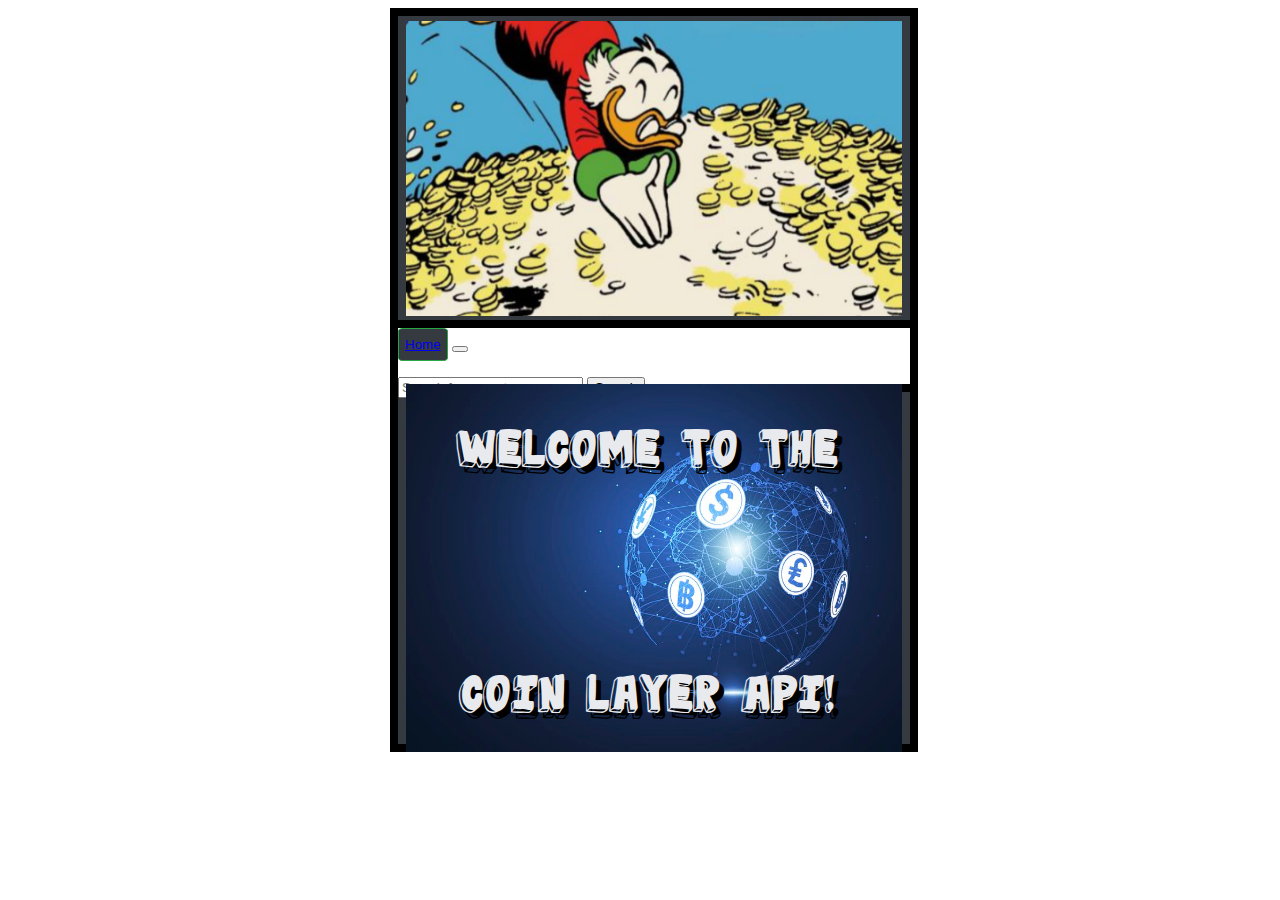
<file: public/index.html>
<!DOCTYPE html>
<html lang="en">
<head>
    <meta charset="UTF-8">
    <meta http-equiv="X-UA-Compatible" content="IE=edge">
    <meta name="viewport" content="width=device-width, initial-scale=1.0">
    <title>DIVE INTO CRYPTO</title>
    <!-- Bootstrap -->
    <link rel="stylesheet" href="https://cdn.jsdelivr.net/npm/bootstrap@4.6.0/dist/css/bootstrap.min.css" integrity="sha384-B0vP5xmATw1+K9KRQjQERJvTumQW0nPEzvF6L/Z6nronJ3oUOFUFpCjEUQouq2+l" crossorigin="anonymous">
    <!-- CSS -->
    <link rel="stylesheet" type="text/css" href="styles.css">
</head>
<body>
    <section class=main>

    <div class=header>
        <!-- <p class=title>DIVE INTO CRYPTO</p> -->
        <!-- img here -->
    </div>
 
    <nav class="navbar navbar-expand-lg navbar-dark bg-dark">
        <button id="homeBtn" value="Reload page" onclick="location.reload();"><a class="navbar-brand" href=#>Home</a></button>
        <button class="navbar-toggler" type="button" data-toggle="collapse" data-target="#navbarSupportedContent" aria-controls="navbarSupportedContent" aria-expanded="false" aria-label="Toggle navigation">
          <span class="navbar-toggler-icon"></span>
        </button>
      
        <div class="collapse navbar-collapse" id="navbarSupportedContent">
          <ul class="navbar-nav mr-auto">
            <!-- <li class="nav-item active">
              <a class="nav-link" href="#">Random Crypto <span class="sr-only">(current)</span></a> -->
            </li>
              </div>
            </li>
          </ul>
          <form class="form-inline my-2 my-lg-0">
            <input class="form-control mr-sm-2" id="searchTerm" type="search" placeholder="Search for a crypto" aria-label="Search">
            <button class="btn btn-outline-success my-2 my-sm-0" type="submit">Search</button>
          </form>
        </div>
      </nav>

      <div class=info>
        <div id="chartDiv">
          <img class="background" src="./assets/cryptoPhoto.jpg">
          <h2 class=intro>Welcome to the<br><br> <br><br><br>Coin Layer API!</h2>
     <!-- logo img here -->
     <!-- crypto name here-text-->
     <!-- stock symbol here-text -->
        </div>
      </div>

      </div>
    </section>


<!-- Bootstrap JS Links -->
<script src="https://code.jquery.com/jquery-3.5.1.slim.min.js" integrity="sha384-DfXdz2htPH0lsSSs5nCTpuj/zy4C+OGpamoFVy38MVBnE+IbbVYUew+OrCXaRkfj" crossorigin="anonymous"></script>
<script src="https://cdn.jsdelivr.net/npm/popper.js@1.16.1/dist/umd/popper.min.js" integrity="sha384-9/reFTGAW83EW2RDu2S0VKaIzap3H66lZH81PoYlFhbGU+6BZp6G7niu735Sk7lN" crossorigin="anonymous"></script>
<script src="https://cdn.jsdelivr.net/npm/bootstrap@4.6.0/dist/js/bootstrap.min.js" integrity="sha384-+YQ4JLhjyBLPDQt//I+STsc9iw4uQqACwlvpslubQzn4u2UU2UFM80nGisd026JF" crossorigin="anonymous"></script>
<script src="https://code.jscharting.com/2.9.0/jscharting.js"></script>
<script src=script.js></script>   
</body>

</html>
</file>
<file: public/styles.css>
@font-face {
    src: url('./assets/jabjai_heavy.TTF');
    font-family: funny;
}
@font-face {
    src: url('./assets/FunnySports.ttf');
    font-family: packaging;
}

.main {
   max-width: 500px;
   margin:auto;
}

.header {
    background-color: #343A40;
    height: 19em;
    width: 32em;
    background-image:  url("./assets/coindive.png");
    background-repeat: no-repeat;
   background-size: 496px 295px;
   background-position: center;
   border-top: 8px solid black;
   border-left: 8px solid black;
   border-right: 8px solid black;
}

.title {
    font-family: funny;
    font-size: 3em;
    color: #55A838;
    text-align: center;
    padding-top: 4.8em;
    text-shadow: 5px 6px black;
}

nav {
    width: 32em;
    height: 3em;
}

.info {
    background-color: #343A40;
    width: 32em;
    height:22em;
    border:8px solid black;
    color:white;
}

.navbar {
    color: green;
    height: 3.5em;
    border-top: 8px solid black;
    border-left: 8px solid black;
    border-right: 8px solid black;
}

Img {
    height: 15em;
    width: 15em;
    padding-top: 1em;
}

h2 {
    position: relative;
    text-align: center;
    padding-top: 1em;
}

#chartDiv {
    height: 23em;
    margin-top: -2em;
    text-align: center;
    position: relative;
    background-image: url(https://images.theconversation.com/files/306575/original/file-20191212-85367-1uu5emz.jpg?ixlib=rb-1.1.0&q=45&auto=format&w=926&fit=clip);
    background-repeat: no-repeat;
    background-position: left;
    background-position-y: 2em;
    
}

.background {
  height:23em;
  width:31em;
  padding-top:1.5em;
  
}

.intro {
    position: absolute;
    top: 0;
    padding-top: .6em;
    padding-left: 1.2em;
    color:#e8eaee;
    font-family: funny;
    font-size: 3em;
    text-shadow: 5px 6px black;
}

#homeBtn {
    background-color: #343A40;
    height:2.5em;
    border: 1px solid #28A745 ;
    border-radius: 10%;
}
</file>
